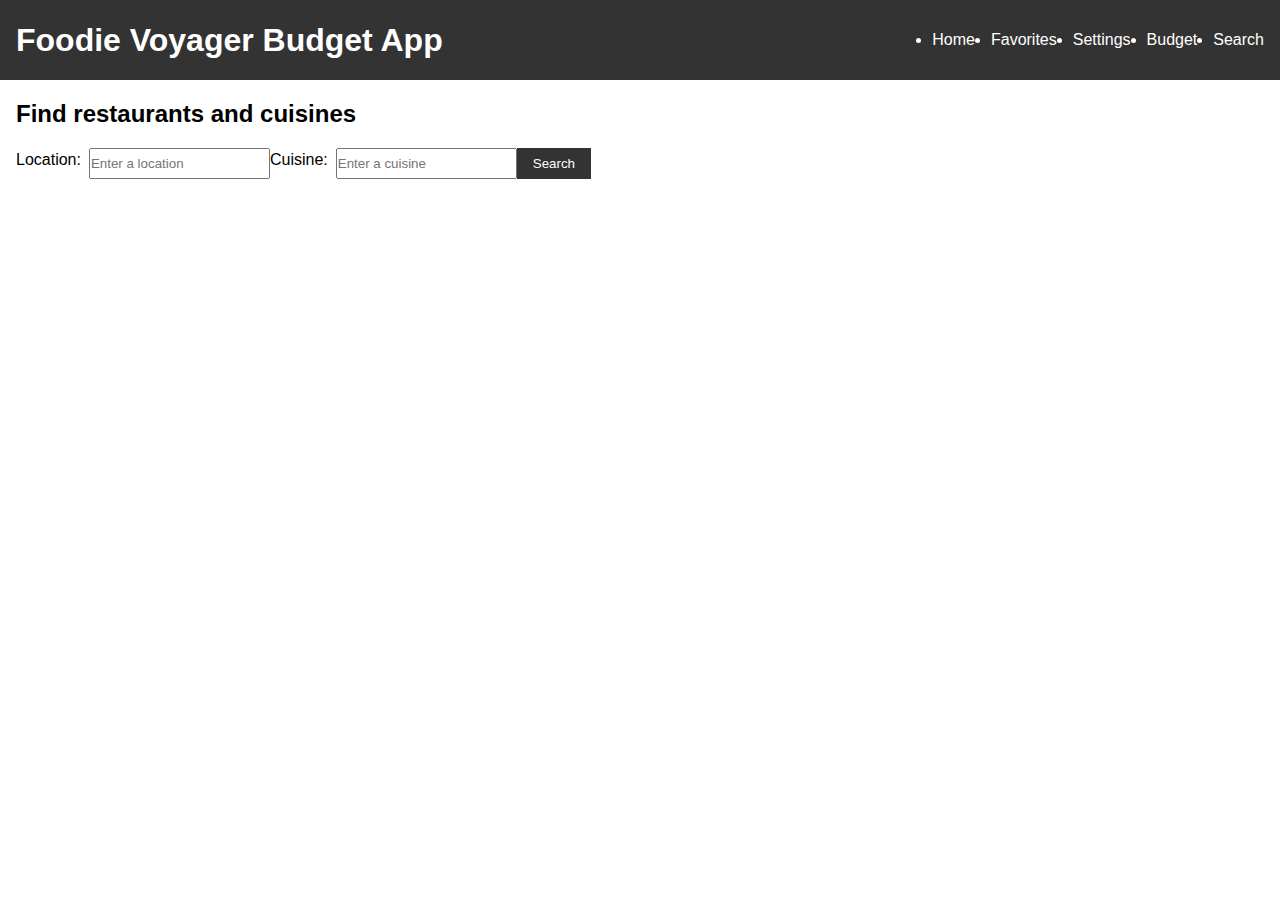
<file: index.html>
<!DOCTYPE html>
<html lang="en">
  <head>
    <meta charset="UTF-8" />
    <meta name="viewport" content="width=device-width, initial-scale=1.0" />
    <title>Foodie Voyager Budget App</title>
    <link rel="stylesheet" href="style.css" />
  </head>
  <body>
    <header>
      <h1>Foodie Voyager Budget App</h1>
      <nav>
        <ul>
          <li><a href="index.html">Home</a></li>
          <li><a href="favorites.html">Favorites</a></li>
          <li><a href="settings.html">Settings</a></li>
          <li><a href="budget.html">Budget</a></li>
          <li><a href="search.html">Search</a></li>
        </ul>
      </nav>
    </header>
    <main>
      <h2>Find restaurants and cuisines</h2>
      <form>
        <label for="location">Location:</label>
        <input type="text" id="location" placeholder="Enter a location" required />
        <label for="cuisine">Cuisine:</label>
        <input type="text" id="cuisine" placeholder="Enter a cuisine" />
        <button type="submit">Search</button>
      </form>
    </main>
    <script src="script.js"></script>
  </body>
</html>
</file>
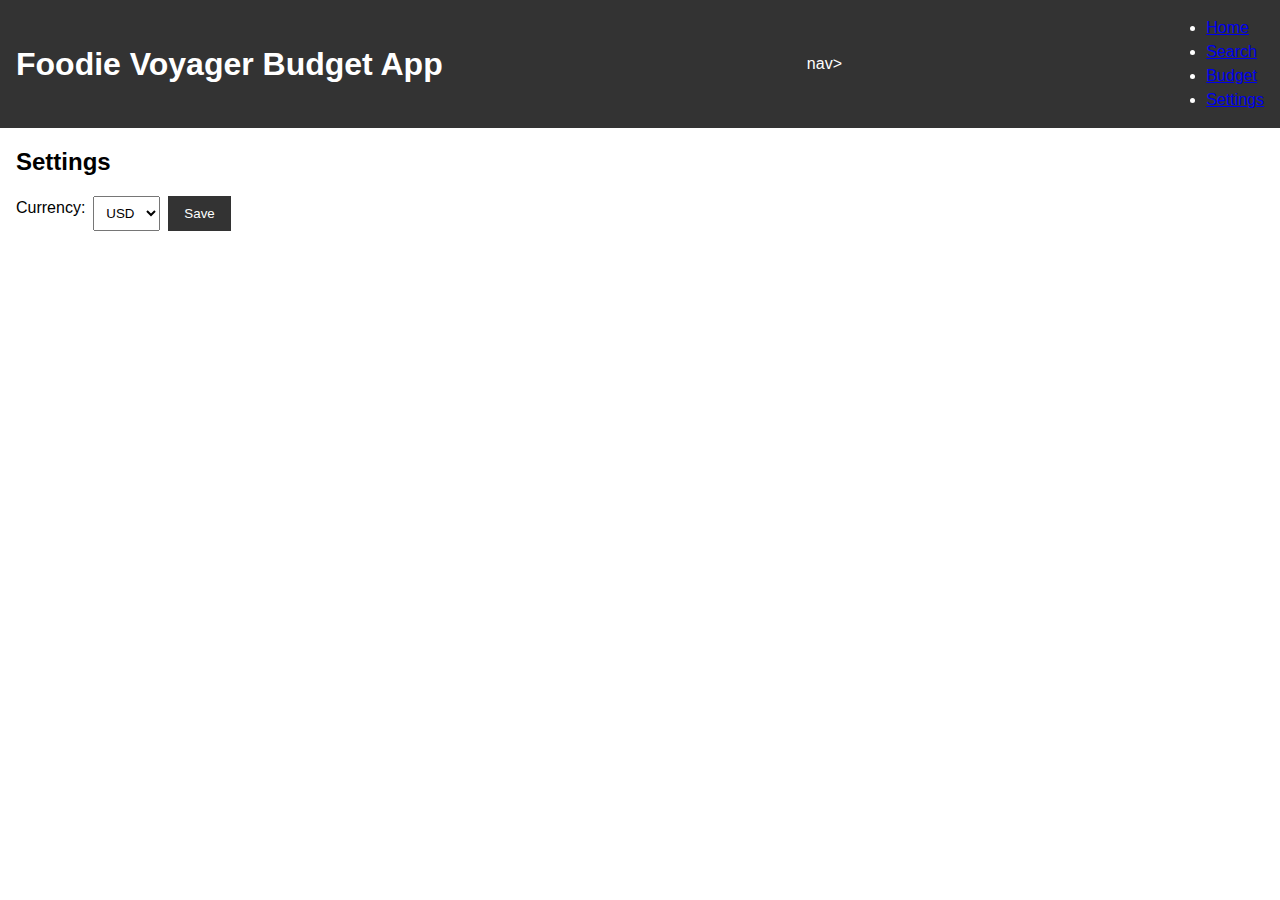
<file: settings.html>
<!DOCTYPE html>
<html lang="en">
  <head>
    <meta charset="UTF-8" />
    <meta name="viewport" content="width=device-width, initial-scale=1.0" />
    <title>Foodie Voyager Budget App - Settings</title>
    <link rel="stylesheet" href="style.css" />
  </head>
  <body>
    <header>
      <h1>Foodie Voyager Budget App</h1>
      nav>
        <ul>
          <li><a href="index.html">Home</a></li>
          <li><a href="search.html">Search</a></li>
          <li><a href="budget.html">Budget</a></li>
          <li><a href="settings.html">Settings</a></li>
        </ul>
      </nav>
    </header>
    <main>
      <h2>Settings</h2>
      <form>
        <label for="currency">Currency:</label>
        <select id="currency">
          <option value="USD">USD</option>
          <option value="EUR">EUR</option>
          <option value="GBP">GBP</option>
        </select>
        <button type="submit">Save</button>
      </form>
    </main>
    <script src="script.js"></script>
  </body>
</html>
</file>
<file: style.css>
* {
  box-sizing: border-box;
  margin: 0;
  padding: 0;
}

body {
  font-family: Arial, sans-serif;
  font-size: 16px;
  line-height: 1.5;
}

header {
  background-color: #333;
  color: #fff;
  display: flex;
  justify-content: space-between;
  align-items: center;
  padding: 1rem;
}

nav ul {
  display: flex;
}

nav li {
  margin-left: 1rem;
}

nav a {
  color: #fff;
  text-decoration: none;
}

main {
  margin: 1rem;
}

h2 {
  margin-bottom: 1rem;
}

form {
  display: flex;
  margin-bottom: 1rem;
}

label {
  margin-right: 0.5rem;
}

select {
  margin-right: 0.5rem;
  padding: 0.5rem;
}

button[type="submit"] {
  background-color: #333;
  color: #fff;
  padding: 0.5rem 1rem;
  border: none;
  cursor: pointer;
}
</file>
